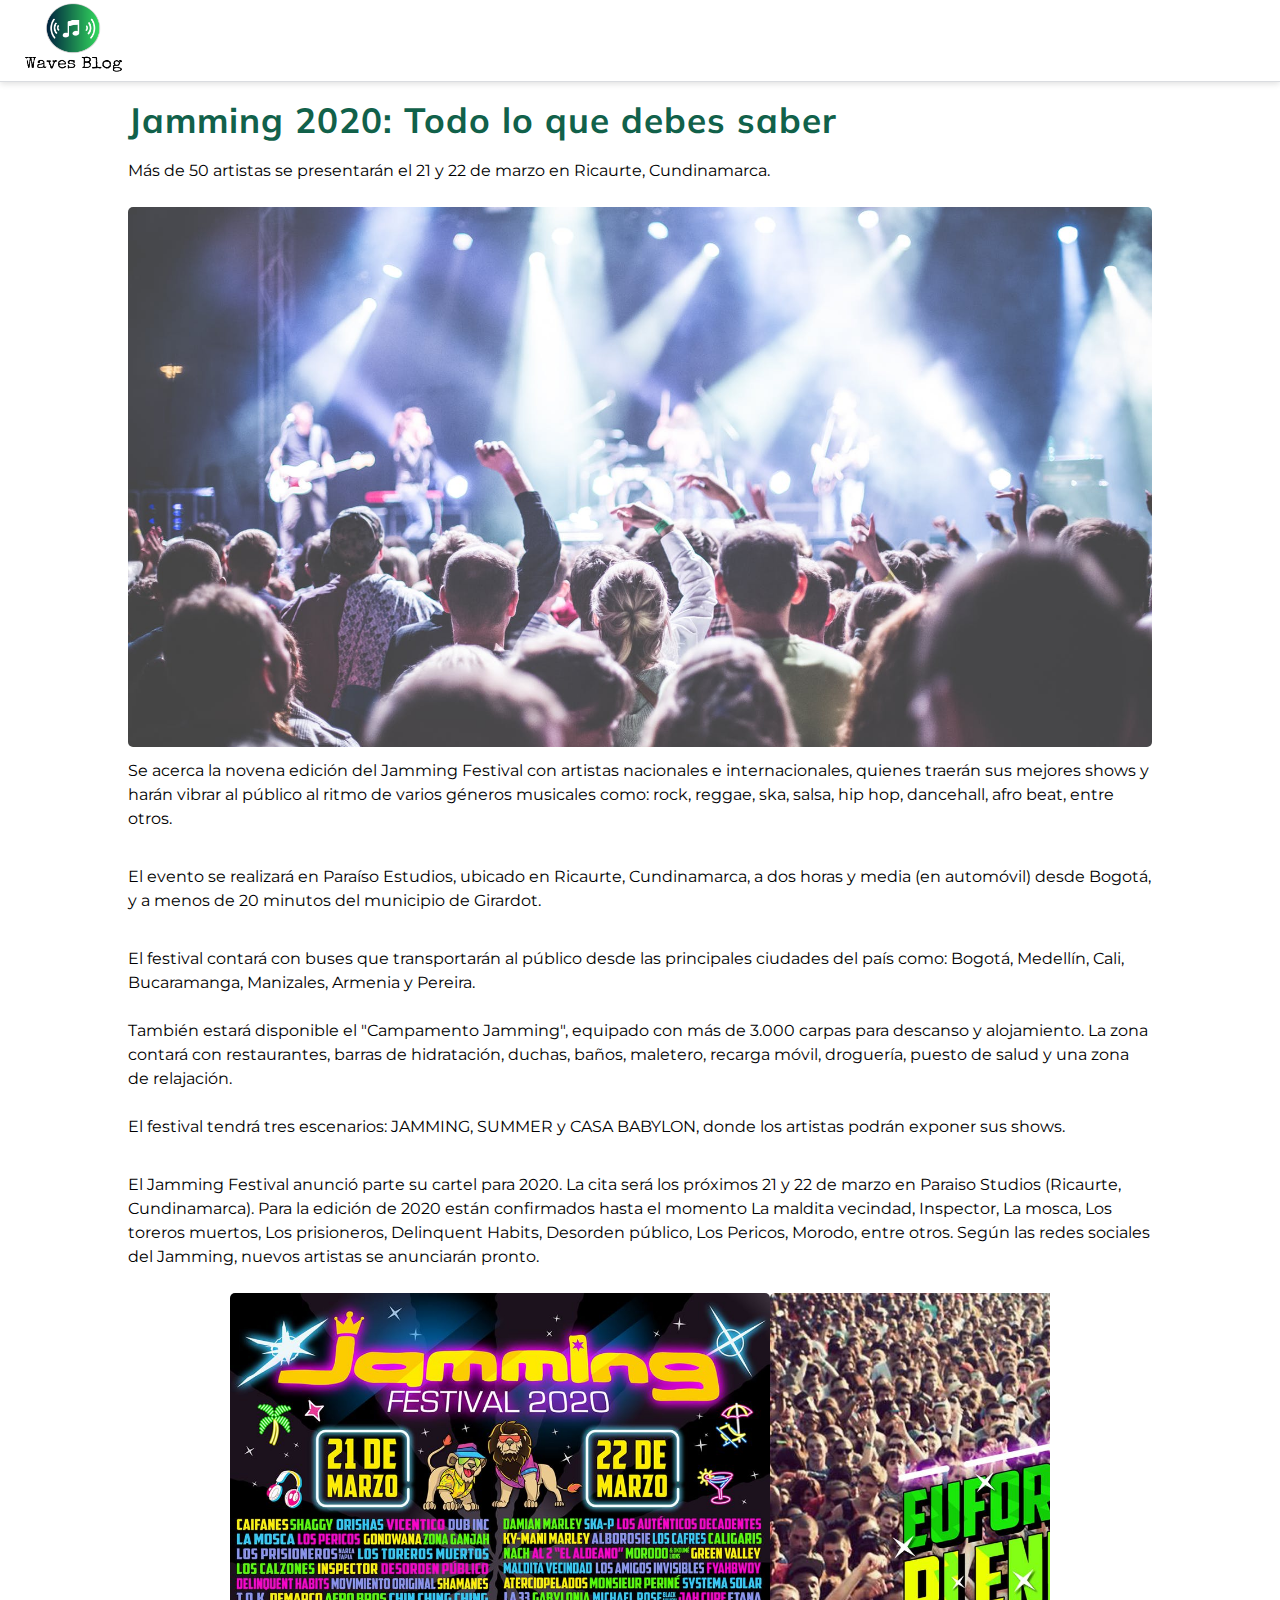
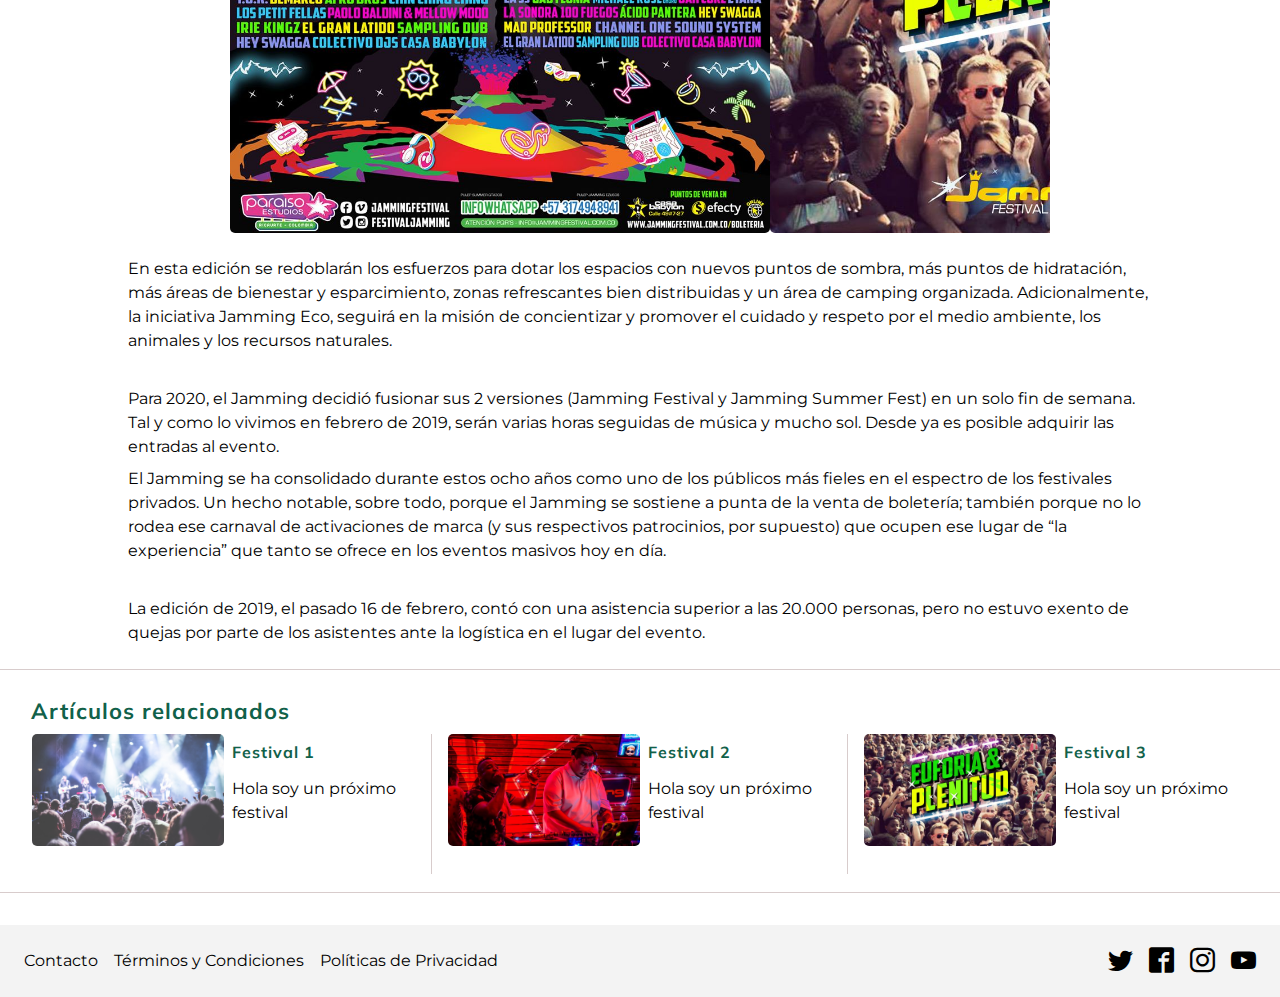
<file: index.html>
<!DOCTYPE html>
<html lang="es">
  <head>
    <meta charset="UTF-8" />
    <meta name="viewport" content="width=device-width, initial-scale=1.0" />
    <title>Jamming 2020: Todo lo que debes saber</title>
    <link rel="stylesheet" href="css/styles.css" />
    <link rel="stylesheet" href="css/media.css" />
  </head>
  <body>
    <header class="header">
      <section class="header__container">
        <a href="index.html">
          <img src="/assets/logo-waves-blog.png" alt="Logo-Waves-Blog" />
        </a>
      </section>
    </header>
    <section class="blog__container">
      <h1>Jamming 2020: Todo lo que debes saber</h1>
      <p>
        Más de 50 artistas se presentarán el 21 y 22 de marzo en Ricaurte,
        Cundinamarca.
      </p>
      <section class="blog__container__content">
        <div class="blog__container__image">
          <img src="/assets/concert.jpeg" alt="main-blog-image" />
          <article class="blog__container-details">
            <h3>Jamming Festival 2019</h3>
          </article>
        </div>
        <article>
          <p>
            Se acerca la novena edición del Jamming Festival con artistas
            nacionales e internacionales, quienes traerán sus mejores shows y
            harán vibrar al público al ritmo de varios géneros musicales como:
            rock, reggae, ska, salsa, hip hop, dancehall, afro beat, entre
            otros.
          </p>
          <br />
          <p>
            El evento se realizará en Paraíso Estudios, ubicado en Ricaurte,
            Cundinamarca, a dos horas y media (en automóvil) desde Bogotá, y a
            menos de 20 minutos del municipio de Girardot.
          </p>
          <br />
          <p>
            El festival contará con buses que transportarán al público desde las
            principales ciudades del país como: Bogotá, Medellín, Cali,
            Bucaramanga, Manizales, Armenia y Pereira.
            <br />
            <br />
            También estará disponible el "Campamento Jamming", equipado con más
            de 3.000 carpas para descanso y alojamiento. La zona contará con
            restaurantes, barras de hidratación, duchas, baños, maletero,
            recarga móvil, droguería, puesto de salud y una zona de relajación.
            <br />
            <br />
            El festival tendrá tres escenarios: JAMMING, SUMMER y CASA BABYLON,
            donde los artistas podrán exponer sus shows.
          </p>
          <br />
          <p>
            El Jamming Festival anunció parte su cartel para 2020. La cita será
            los próximos 21 y 22 de marzo en Paraiso Studios (Ricaurte,
            Cundinamarca). Para la edición de 2020 están confirmados hasta el
            momento La maldita vecindad, Inspector, La mosca, Los toreros
            muertos, Los prisioneros, Delinquent Habits, Desorden público, Los
            Pericos, Morodo, entre otros. Según las redes sociales del Jamming,
            nuevos artistas se anunciarán pronto.
          </p>
        </article>
        <div class="blog__container__slide">
          <div class="blog__container__slide-img">
            <figure>
              <img src="/assets/jamming-1.jpg" alt="" />
              <img src="/assets/jamming-2.jpg" alt="" />
              <img src="/assets/jamming-3.jpg" alt="" />
              <img src="/assets/jamming-4.jpg" alt="" />
              <img src="/assets/jamming-5.jpg" alt="" />
            </figure>
          </div>
        </div>
        <p>
          En esta edición se redoblarán los esfuerzos para dotar los espacios
          con nuevos puntos de sombra, más puntos de hidratación, más áreas de
          bienestar y esparcimiento, zonas refrescantes bien distribuidas y un
          área de camping organizada. Adicionalmente, la iniciativa Jamming Eco,
          seguirá en la misión de concientizar y promover el cuidado y respeto
          por el medio ambiente, los animales y los recursos naturales.
        </p>
        <br />
        <p>
          Para 2020, el Jamming decidió fusionar sus 2 versiones (Jamming
          Festival y Jamming Summer Fest) en un solo fin de semana. Tal y como
          lo vivimos en febrero de 2019, serán varias horas seguidas de música y
          mucho sol. Desde ya es posible adquirir las entradas al evento.
        </p>
        <p>
          El Jamming se ha consolidado durante estos ocho años como uno de los
          públicos más fieles en el espectro de los festivales privados. Un
          hecho notable, sobre todo, porque el Jamming se sostiene a punta de la
          venta de boletería; también porque no lo rodea ese carnaval de
          activaciones de marca (y sus respectivos patrocinios, por supuesto)
          que ocupen ese lugar de “la experiencia” que tanto se ofrece en los
          eventos masivos hoy en día.
        </p>
        <br />
        <p>
          La edición de 2019, el pasado 16 de febrero, contó con una asistencia
          superior a las 20.000 personas, pero no estuvo exento de quejas por
          parte de los asistentes ante la logística en el lugar del evento.
        </p>
      </section>
    </section>
    <section class="blog__container__suggestions">
      <section class="blog__container__suggestions-items">
        <h3>Artículos relacionados</h3>
        <article class="item item-1">
          <h4>Festival 1</h4>
          <img src="/assets/concert.jpeg" alt="" />
          <p>Hola soy un próximo festival</p>
        </article>
        <article class="item item-2">
          <h4>Festival 2</h4>
          <img src="/assets/jamming-4.jpg" alt="" />
          <p>Hola soy un próximo festival</p>
        </article>
        <article class="item item-3">
          <h4>Festival 3</h4>
          <img src="/assets/jamming-2.jpg" alt="" />
          <p>Hola soy un próximo festival</p>
        </article>
      </section>
    </section>
    <footer class="footer__container">
      <section class="footer__container__menu">
        <ul>
          <li>
            <a href="/">Contacto</a>
          </li>
          <li>
            <a href="/">Términos y Condiciones</a>
          </li>
          <li>
            <a href="/">Políticas de Privacidad</a>
          </li>
        </ul>
      </section>
      <section class="footer__container__social">
        <div class="footer__container__social-icons">
          <span><a class="icon-twitter" href="twitter.com"></a></span>
          <span><a class="icon-facebook2" href="facebook.com"></a></span>
          <span><a class="icon-instagram" href="instagram.com"></a></span>
          <span><a class="icon-youtube" href="youtube.com"></a></span>
        </div>
      </section>
    </footer>
  </body>
</html>
</file>
<file: css/styles.css>
@import url("https://fonts.googleapis.com/css?family=Montserrat:400,600,700|Muli:400,600,700&display=swap");

* {
  margin: 0;
  padding: 0;
  box-sizing: border-box;
}

:root {
  --black-color: #000000;
  --white-color: #ffffff;
  --gray-color: #d8cccc;
  --green-color: #11614a;
  --box: 0 2px 6px 0 rgba(0, 0, 0, 0.12), inset 0 -1px 0 0 #dadce0;
}

@font-face {
  font-family: "icomoon";
  src: url("fonts/icomoon.eot?ipdcpr");
  src: url("fonts/icomoon.eot?ipdcpr#iefix") format("embedded-opentype"),
    url("./fonts/icomoon.ttf?ipdcpr") format("truetype"),
    url("fonts/icomoon.woff?ipdcpr") format("woff"),
    url("fonts/icomoon.svg?ipdcpr#icomoon") format("svg");
  font-weight: normal;
  font-style: normal;
  font-display: block;
}

[class^="icon-"],
[class*=" icon-"] {
  /* use !important to prevent issues with browser extensions that change fonts */
  font-family: "icomoon" !important;
  speak: none;
  font-style: normal;
  font-weight: normal;
  font-variant: normal;
  text-transform: none;
  line-height: 1;

  /* Better Font Rendering =========== */
  -webkit-font-smoothing: antialiased;
  -moz-osx-font-smoothing: grayscale;
}

.icon-facebook2:before {
  content: "\ea91";
}
.icon-instagram:before {
  content: "\ea92";
}
.icon-twitter:before {
  content: "\ea96";
}
.icon-youtube:before {
  content: "\ea9d";
}

h1,
h2,
h3,
h4 {
  font-family: "Muli", sans-serif;
  margin: 0.5em auto;
  letter-spacing: 1px;
}
h1,
h2,
h3,
h4,
h5,
h6 {
  color: var(--green-color);
}
h1 {
  font-size: 35px;
}

h2 {
  font-size: 28px;
}

h3 {
  font-size: 22px;
}

p,
a {
  margin: 0.5em auto;
  font-family: "Montserrat", sans-serif;
  font-size: 16px;
  line-height: 1.5;
}

a {
  cursor: pointer;
  text-decoration: none;
}

.header {
  width: 100%;
  height: auto;
  padding: 0 1.5em;
  box-shadow: var(--box);
  box-sizing: border-box;
  position: fixed;
  top: 0;
  z-index: 9;
  background: #fff;
}

.header .header__container img {
  width: 100px;
  height: 75px;
}

.blog__container {
  max-width: 80%;
  margin: auto;
  padding-top: 80px;
}

.blog__container .blog__container__content {
  margin: 1.5em auto;
}

.blog__container .blog__container__content img {
  width: 100%;
  height: 540px;
  object-fit: cover;
  border-radius: 5px;
}

.blog__container__content .blog__container__image {
  position: relative;
}

.blog__container__content .blog__container-details {
  width: 100%;
  height: inherit;
  text-align: center;
  position: absolute;
  top: 35%;
  color: var(--white-color);
  display: none;
}

.blog__container__content .blog__container-details h3 {
  font-weight: bold;
}

.blog__container__content .blog__container__slide {
  width: 80%;
  margin: 1.5em auto;
  overflow: hidden;
}

.blog__container__slide-img figure {
  display: flex;
  position: relative;
  width: 100%;
  margin: 0;
  left: 0;
  animation: slide 18s infinite ease alternate;
}

.blog__container__slide-img img {
  width: 20%;
  float: left;
}

.blog__container__suggestions {
  width: 100%;
  height: auto;
  padding: 1em;
  border-top: 1px solid var(--gray-color);
  border-bottom: 1px solid var(--gray-color);
  box-sizing: border-box;
}

.blog__container__suggestions-items {
  height: inherit;
  display: grid;
  grid-template-rows: 25% 140px;
  grid-template-columns: 1fr 1fr 1fr;
}

.blog__container__suggestions-items h3 {
  margin: 0.5em 0.7em;
}

.blog__container__suggestions-items article {
  padding: 0 1em;
}

.blog__container__suggestions-items .item-1,
.item-2 {
  border-right: 1px solid var(--gray-color);
}

.blog__container__suggestions-items .item-1 {
  grid-column: 1;
}

.blog__container__suggestions-items .item {
  display: grid;
  grid-template-columns: 1fr 1fr;
  grid-template-rows: 25% 1fr;
}

.blog__container__suggestions-items .item h4 {
  margin: 0;
  padding: 0.5em;
  grid-column: 2;
}

.blog__container__suggestions-items .item img {
  width: 100%;
  height: 80%;
  grid-row-start: 1;
  grid-row-end: 3;
}

.blog__container__suggestions-items .item p {
  margin: 0;
  padding: 0.5em;
}

.blog__container__suggestions-items img {
  width: 45%;
  height: 100px;
  object-fit: cover;
  border-radius: 5px;
}

.footer__container {
  width: 100%;
  padding: 1em;
  margin-top: 2em;
  background-color: #f3f3f3;
  display: grid;
  grid-template-columns: 1fr 1fr;
  box-sizing: border-box;
}

.footer__container .footer__container__menu ul {
  padding: 0;
  width: 100%;
  height: 100%;
  display: flex;
  align-items: center;
}

.footer__container .footer__container__menu li {
  list-style: none;
  margin: 0.5em;
}

.footer__container .footer__container__menu a {
  text-decoration: none;
  color: var(--black-color);
  transition: all 0.3s;
}

.footer__container .footer__container__menu li a:hover {
  color: #887b7b;
}

.footer__container .footer__container__social-icons {
  height: 100%;
  display: flex;
  justify-content: flex-end;
  align-items: center;
}

.footer__container .footer__container__social-icons p {
  margin: 0;
}

.footer__container .footer__container__social-icons span {
  margin: 0 0.5em;
  transition: all 0.3s;
}

.footer__container .footer__container__social-icons span:hover {
  transform: scale(0.9);
}

.footer__container .footer__container__social-icons span a {
  text-decoration: none;
  color: var(--black-color);
  font-size: 25px;
}

/* Animations */

@keyframes slide {
  0% {
    left: 0%;
  }
  20% {
    left: 0%;
  }
  25% {
    left: -100%;
  }
  45% {
    left: -100%;
  }
  50% {
    left: -200%;
  }
  70% {
    left: -200%;
  }
  75% {
    left: -300%;
  }
  95% {
    left: -300%;
  }
  100% {
    left: -400%;
  }
}

.container {
  width: 100%;
  max-width: 1024px;
  margin: 0 auto;
}

.banner {
  display: grid;
  grid-template-columns: 1fr 1fr;
  gap: 50px;
  width: 100%;
  margin-top: 110px;
  margin-bottom: 30px;
  padding: 0 25px;
  align-items: center;
}
.banner img {
  grid-column: 1;
  width: 100%;
  max-height: 300px;
  object-fit: cover;
  object-position: center;
}
.banner__content {
  grid-column: 2;
}
.banner__content__title {
  color: var(--black-color);
  text-decoration: none;
  font-size: 35px;
}

.banner__content__resume {
  line-height: normal;
}
.banner__content__link {
  display: inline-block;
  color: var(--white-color);
  margin: 10px 0px;
  padding: 5px 20px;
  background: var(--green-color);
  border-radius: 5px;
  box-shadow: var(--box);
}
.banner__content__link:hover {
  box-shadow: 0 2px 20px 0 rgba(0, 0, 0, 0.12), inset 0 -1px 0 0 #dadce0;
}

.blogs-views {
  display: grid;
  grid-template-columns: 1fr 1fr 1fr 1fr;
  padding: 25px;
  align-items: center;
  background: #f3f3f3;
  gap: 60px;
}

.blogs-views__item {
  border-radius: 5px;
  background: white;
  overflow: hidden;
  transition: all .5s ease-in-out;
}

.blogs-views__item:hover{
  box-shadow: 0px 0px 21px 0px rgba(0,0,0,0.75);
}
.blogs-views__content {
  padding: 0 15px;
}
.blogs-views__item img {
  width: 100%;
}

.blogs-views__content h2 {
  line-height: normal;
  margin: 0;
  font-size: 25px;
}

.blogs-views__content p {
  line-height: normal;
}

.blogs-views__content a {
  display: inline-block;
  color: var(--white-color);
  padding: 0 20px;
  background: var(--green-color);
  border-radius: 5px;
  box-shadow: var(--box);
}
</file>
<file: css/media.css>
@media screen and (max-width: 768px) {
  body {
    width: 100%;
  }

  h1 {
    font-size: 30px;
  }

  .blog__container .blog__container__content img {
    height: 400px;
  }

  .blog__container__suggestions {
    padding: 0 1em 23% 1em;
  }

  .blog__container__suggestions-items {
    grid-template-rows: 10% 45% 45% 45%;
  }

  .blog__container__suggestions-items .item-1,
  .item-2 {
    border-right: none;
    border-bottom: 1px solid var(--gray-color);
  }

  .blog__container__suggestions-items article {
    padding: 1em;
  }

  .blog__container__suggestions-items h3 {
    grid-column-start: 1;
    grid-column-end: 3;
  }

  .blog__container__suggestions-items .item img {
    height: 100%;
  }

  .blog__container__suggestions-items .item-1,
  .item-2,
  .item-3 {
    grid-column-start: 1;
    grid-column-end: 4;
  }

  .footer__container {
    grid-template-columns: 1fr;
  }

  .footer__container .footer__container__menu ul {
    flex-direction: column;
  }

  .footer__container .footer__container__social-icons {
    justify-content: center;
  }
}

@media screen and (max-width: 480px) {
  body {
    width: 100%;
  }

  .blog__container .blog__container__content img {
    height: 230px;
  }

  h1 {
    font-size: 25px;
  }

  h3 {
    font-size: 20px;
  }

  p,
  a {
    font-size: 14px;
  }

  .blog__container__suggestions-items {
    grid-template-rows: 10% 35% 35% 35%;
  }

  .blog__container__suggestions {
    padding: 0 1em 15% 1em;
  }
}

@media screen and (max-width: 768px) {
  .banner {
    grid-template-columns: auto;
    grid-template-rows: 1fr 1fr;
    align-items: start;
    gap: 0;
  }
  .banner img {
    grid-column: 1;
    grid-row: 1;
    max-height: unset;
  }
  .banner__content {
    grid-column: 1;
    grid-row: 2;
  }
}

@media screen and (max-width: 768px) {
  .blogs-views {
    grid-template-columns: 1fr 1fr ;
  }
}
@media screen and (min-width:760px) and (max-width: 1024px) {
  .blogs-views {
    grid-template-columns: 1fr 1fr 1fr;
  }
}
</file>
